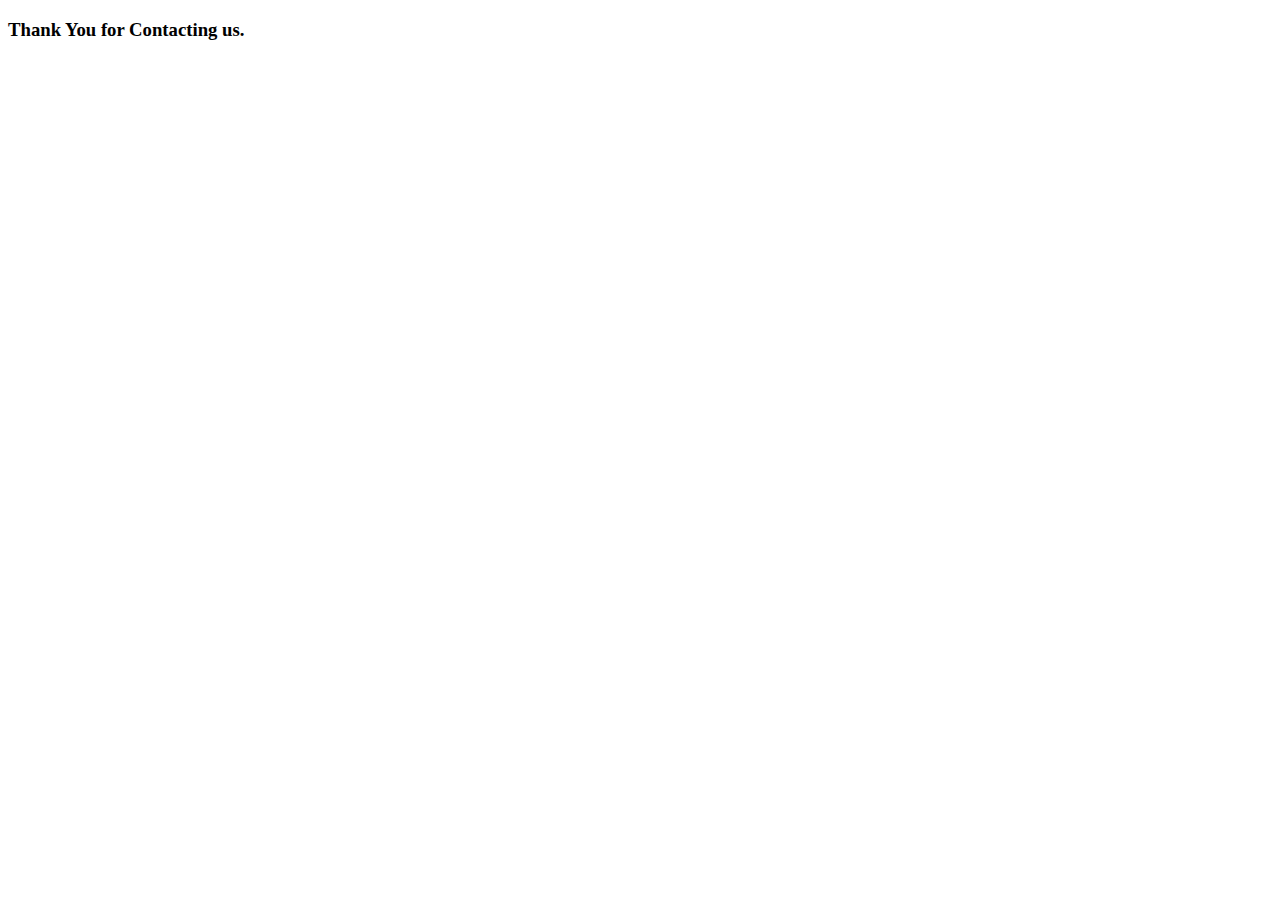
<file: thankyou.html>
<!DOCTYPE html>
<html lang="en">
<head>
    <meta charset="UTF-8">
    <meta http-equiv="X-UA-Compatible" content="IE=edge">
    <meta name="viewport" content="width=device-width, initial-scale=1.0">
    <title>thank you</title>
</head>
<body>
    <h3>Thank You for Contacting us.</h3>
</body>
</html>
</file>
